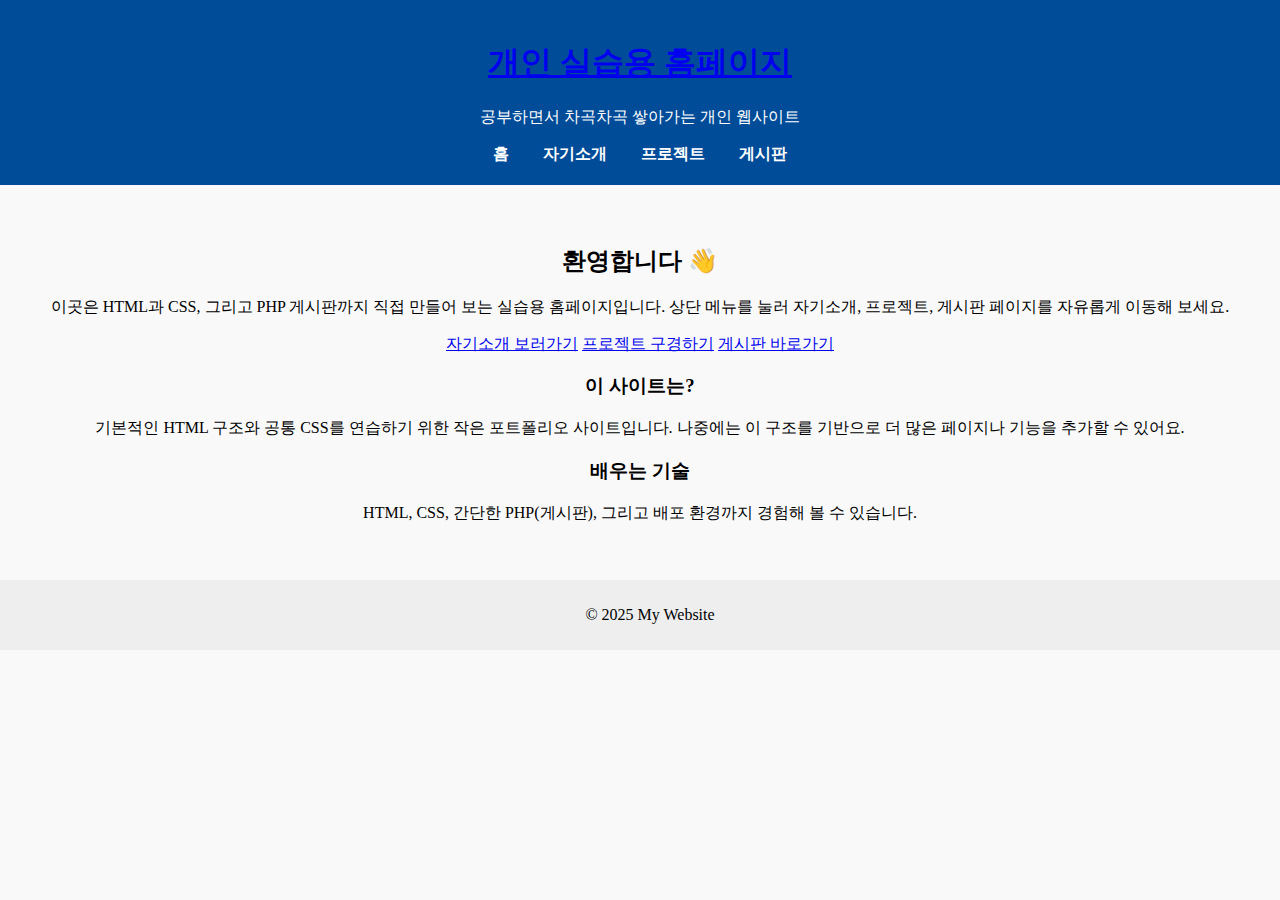
<file: app/index.html>
<!DOCTYPE html>
<html lang="ko">
<head>
  <meta charset="UTF-8">
  <title>홈 | My Website</title>
  <link rel="stylesheet" href="style.css">
</head>
<body class="page-home">
<header>
  <div class="header-inner">
    <div>
      <h1 class="site-title"><a href="index.html">개인 실습용 홈페이지</a></h1>
      <p class="site-subtitle">공부하면서 차곡차곡 쌓아가는 개인 웹사이트</p>
    </div>
    <nav>
      <div class="nav-links">
        <a href="index.html" class="active">홈</a>
        <a href="about.html">자기소개</a>
        <a href="projects.html">프로젝트</a>
        <a href="board.php">게시판</a>
      </div>
    </nav>
  </div>
</header>

<main>
  <section class="hero card">
    <h2 class="hero-title">환영합니다 👋</h2>
    <p class="hero-text">
      이곳은 HTML과 CSS, 그리고 PHP 게시판까지 직접 만들어 보는 실습용 홈페이지입니다.
      상단 메뉴를 눌러 자기소개, 프로젝트, 게시판 페이지를 자유롭게 이동해 보세요.
    </p>
    <div class="hero-actions">
      <a href="about.html" class="btn">자기소개 보러가기</a>
      <a href="projects.html" class="btn btn-secondary">프로젝트 구경하기</a>
      <a href="board.php" class="btn btn-secondary">게시판 바로가기</a>
    </div>
  </section>

  <section class="home-sections">
    <article class="card">
      <h3 class="home-section-title">이 사이트는?</h3>
      <p>
        기본적인 HTML 구조와 공통 CSS를 연습하기 위한 작은 포트폴리오 사이트입니다.
        나중에는 이 구조를 기반으로 더 많은 페이지나 기능을 추가할 수 있어요.
      </p>
    </article>
    <article class="card">
      <h3 class="home-section-title">배우는 기술</h3>
      <p>
        HTML, CSS, 간단한 PHP(게시판), 그리고 배포 환경까지 경험해 볼 수 있습니다.
      </p>
    </article>
  </section>
</main>

<footer>
  <p>&copy; 2025 My Website</p>
</footer>
</body>
</html>
</file>
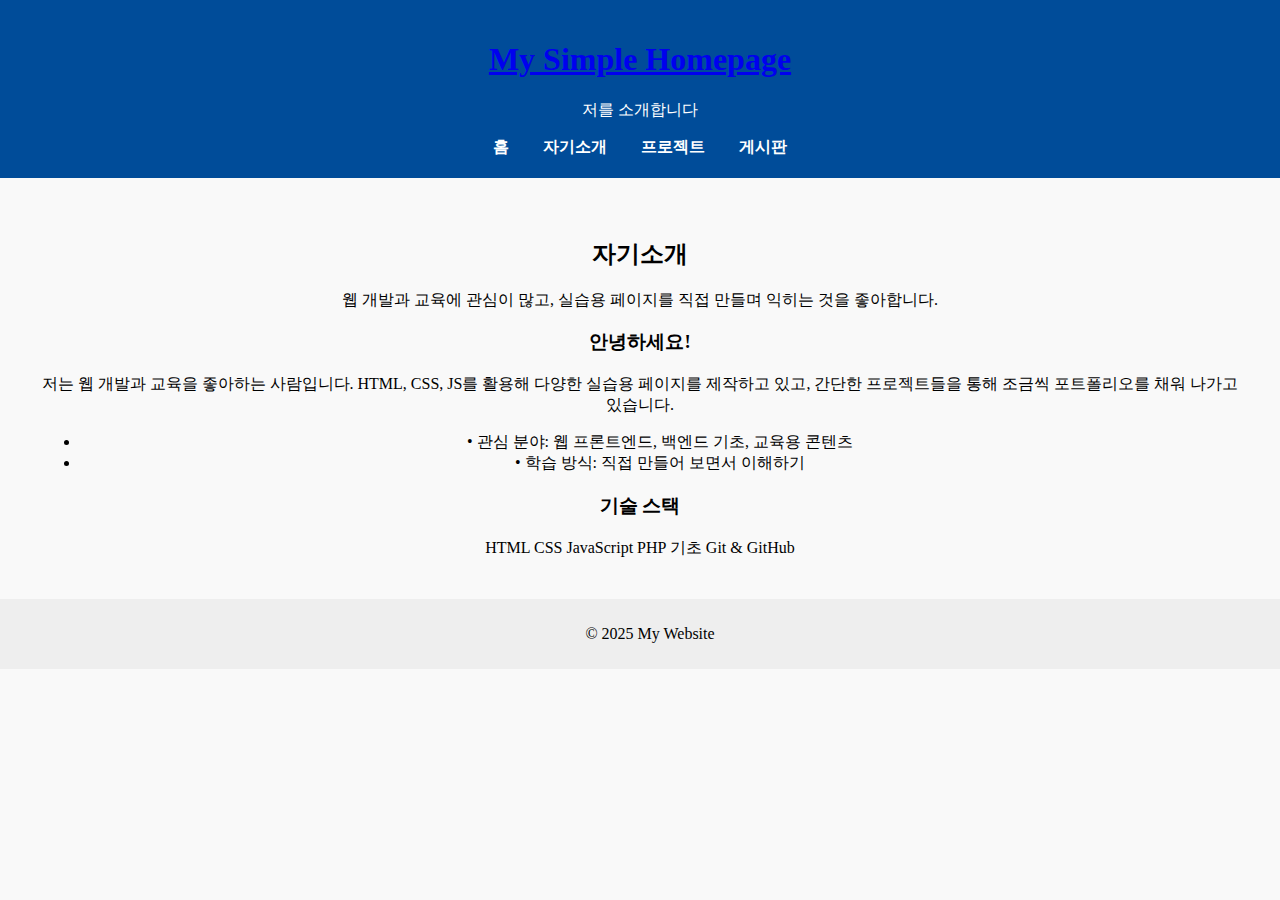
<file: app/about.html>
<!DOCTYPE html>
<html lang="ko">
<head>
  <meta charset="UTF-8">
  <title>자기소개 | My Website</title>
  <link rel="stylesheet" href="style.css">
</head>
<body class="page-about">
<header>
  <div class="header-inner">
    <div>
      <h1 class="site-title"><a href="index.html">My Simple Homepage</a></h1>
      <p class="site-subtitle">저를 소개합니다</p>
    </div>
    <nav>
      <div class="nav-links">
        <a href="index.html">홈</a>
        <a href="about.html" class="active">자기소개</a>
        <a href="projects.html">프로젝트</a>
        <a href="board.php">게시판</a>
      </div>
    </nav>
  </div>
</header>

<main>
  <h2 class="page-title">자기소개</h2>
  <p class="page-description">
    웹 개발과 교육에 관심이 많고, 실습용 페이지를 직접 만들며 익히는 것을 좋아합니다.
  </p>

  <section class="profile-layout">
    <article class="card">
      <h3>안녕하세요!</h3>
      <p>
        저는 웹 개발과 교육을 좋아하는 사람입니다. HTML, CSS, JS를 활용해 다양한 실습용 페이지를
        제작하고 있고, 간단한 프로젝트들을 통해 조금씩 포트폴리오를 채워 나가고 있습니다.
      </p>
      <ul class="profile-meta">
        <li>• 관심 분야: 웹 프론트엔드, 백엔드 기초, 교육용 콘텐츠</li>
        <li>• 학습 방식: 직접 만들어 보면서 이해하기</li>
      </ul>
    </article>

    <aside class="card">
      <h3>기술 스택</h3>
      <div class="skill-tags">
        <span class="tag">HTML</span>
        <span class="tag">CSS</span>
        <span class="tag">JavaScript</span>
        <span class="tag">PHP 기초</span>
        <span class="tag">Git &amp; GitHub</span>
      </div>
    </aside>
  </section>
</main>

<footer>
  <p>&copy; 2025 My Website</p>
</footer>
</body>
</html>
</file>
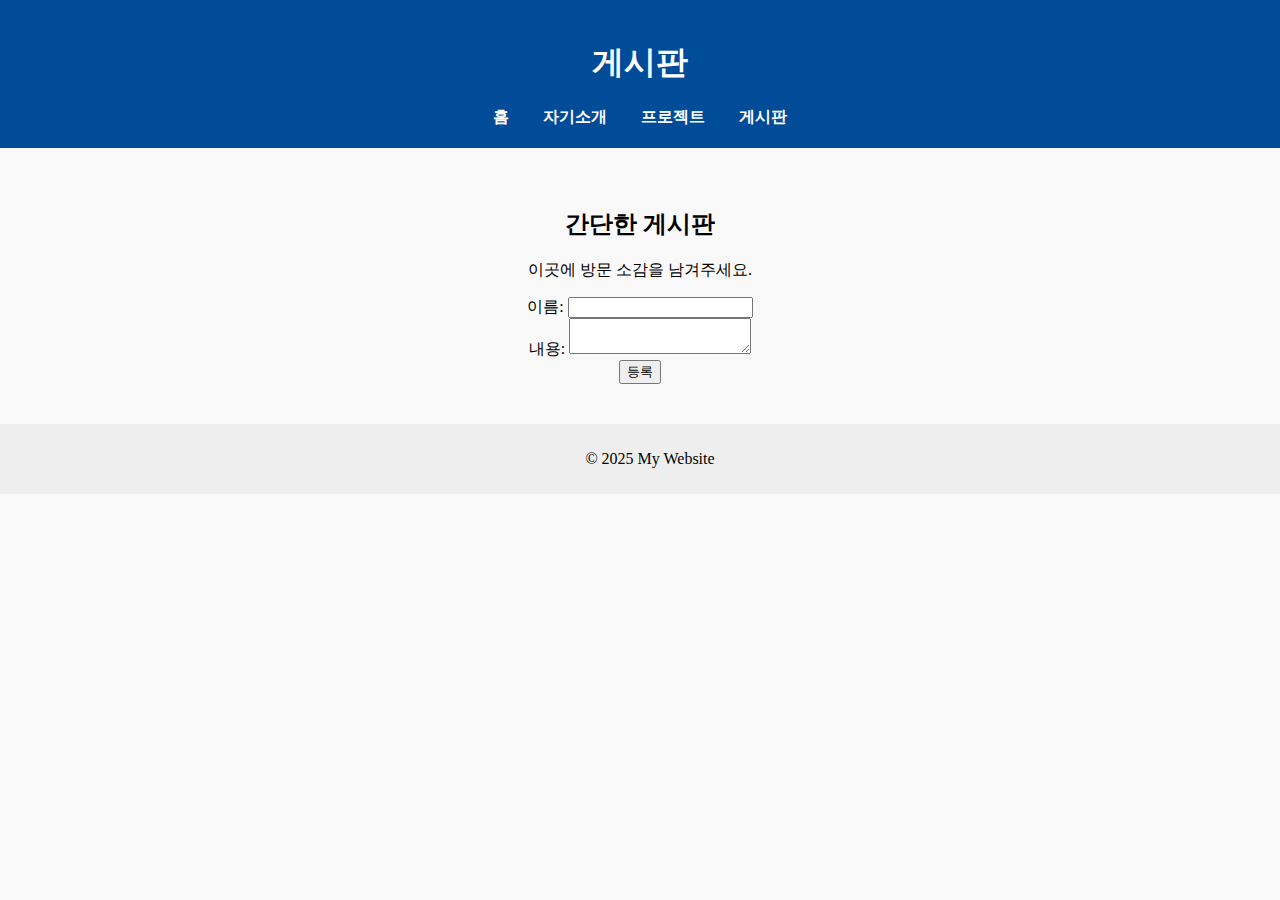
<file: app/board.html>
<!DOCTYPE html>
<html lan="ko">
<head>
<meta charset="UTF-8">
<title>게시판|My Website</title>
<link rel="stylesheet" href="style.css">
</head>
<body>
<header>
<h1>게시판</h1>
<nav>
<a href="index.html">홈</a>
<a href="about.html">자기소개</a>
<a href="projects.html">프로젝트</a>
<a href="board.php">게시판</a>
</nav>
</header>
<main>
<h2>간단한 게시판</h2>
<p>이곳에 방문 소감을 남겨주세요.</p>
<form>
<label>이름: <input type="text" name="name"></label><br>
<label>내용: <textarea name="content"></textarea></label><br>
<button type="submit">등록</button>
</form>
</main>
<footer>
<p>&copy; 2025 My Website</p>
</footer>
</body>
</html>
</file>
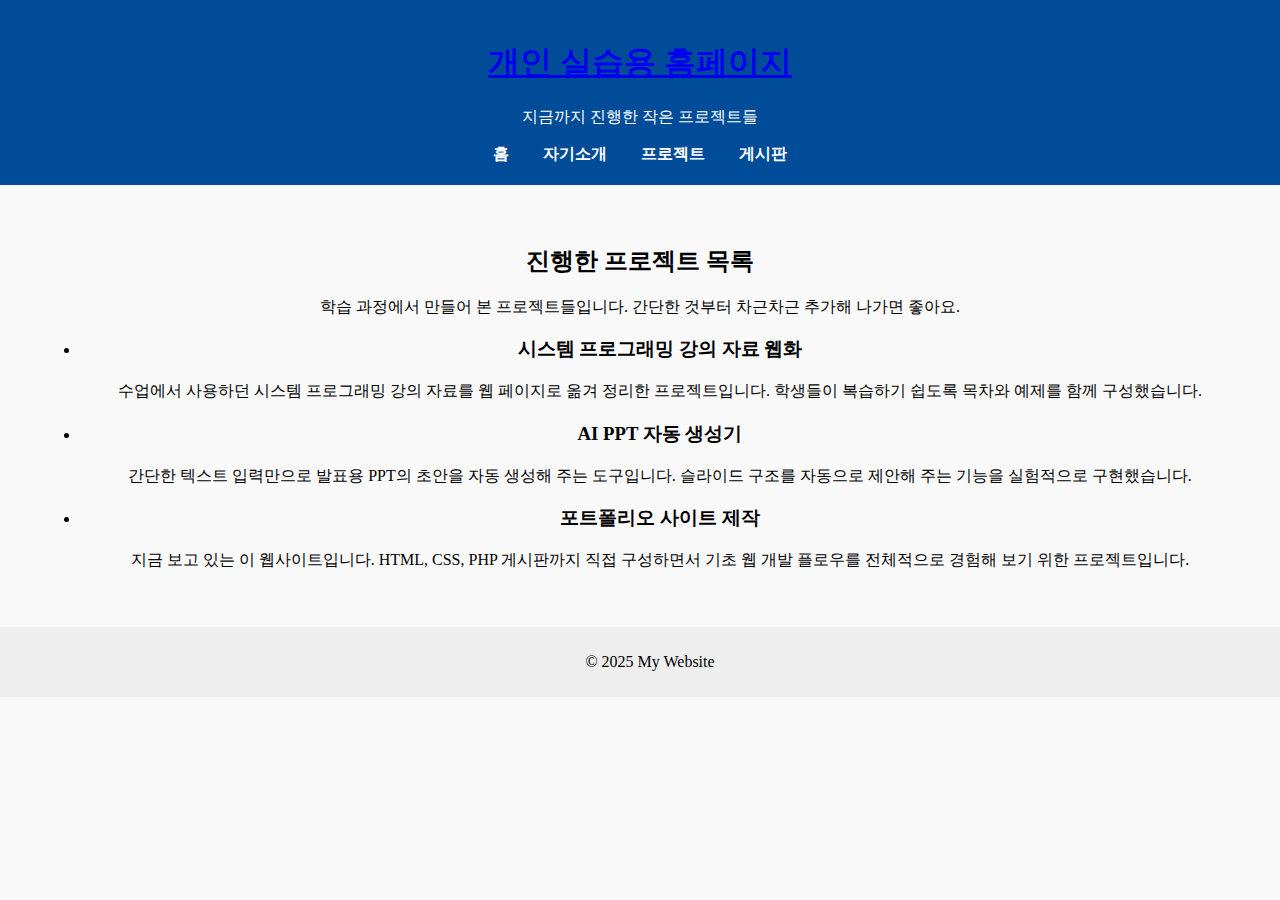
<file: app/projects.html>
<!DOCTYPE html>
<html lang="ko">
<head>
  <meta charset="UTF-8">
  <title>프로젝트 | My Website</title>
  <link rel="stylesheet" href="style.css">
</head>
<body class="page-projects">
<header>
  <div class="header-inner">
    <div>
      <h1 class="site-title"><a href="index.html">개인 실습용 홈페이지</a></h1>
      <p class="site-subtitle">지금까지 진행한 작은 프로젝트들</p>
    </div>
    <nav>
      <div class="nav-links">
        <a href="index.html">홈</a>
        <a href="about.html">자기소개</a>
        <a href="projects.html" class="active">프로젝트</a>
        <a href="board.php">게시판</a>
      </div>
    </nav>
  </div>
</header>

<main>
  <h2 class="page-title">진행한 프로젝트 목록</h2>
  <p class="page-description">
    학습 과정에서 만들어 본 프로젝트들입니다. 간단한 것부터 차근차근 추가해 나가면 좋아요.
  </p>

  <ul class="projects-list">
    <li class="project-item">
      <h3 class="project-title">시스템 프로그래밍 강의 자료 웹화</h3>
      <p class="project-desc">
        수업에서 사용하던 시스템 프로그래밍 강의 자료를 웹 페이지로 옮겨 정리한 프로젝트입니다.
        학생들이 복습하기 쉽도록 목차와 예제를 함께 구성했습니다.
      </p>
    </li>

    <li class="project-item">
      <h3 class="project-title">AI PPT 자동 생성기</h3>
      <p class="project-desc">
        간단한 텍스트 입력만으로 발표용 PPT의 초안을 자동 생성해 주는 도구입니다.
        슬라이드 구조를 자동으로 제안해 주는 기능을 실험적으로 구현했습니다.
      </p>
    </li>

    <li class="project-item">
      <h3 class="project-title">포트폴리오 사이트 제작</h3>
      <p class="project-desc">
        지금 보고 있는 이 웹사이트입니다. HTML, CSS, PHP 게시판까지 직접 구성하면서
        기초 웹 개발 플로우를 전체적으로 경험해 보기 위한 프로젝트입니다.
      </p>
    </li>
  </ul>
</main>

<footer>
  <p>&copy; 2025 My Website</p>
</footer>
</body>
</html>
</file>
<file: app/style.css>
body {
font-familut: "Noto Sans KR", sans-serif;
margin: 0;
padding: 0;
background-color: #f9f9f9;
}
header {
background-color: #004c99;
color: white;
padding: 20px;
text-align: center;
}
nav {
margin-top: 10px
}
nav a {
color: white;
margin: 0 15px;
text-decoration: none;
font-weight: bold;
}
nav a:hover {
text-decoration: underline;
}
main {
padding: 40px;
text-align: center;
}
footer {
background-color: #eee;
text-align: center;
padding: 10px;
position: fixed;
width: 100%;
botton: 0;
}
</file>
